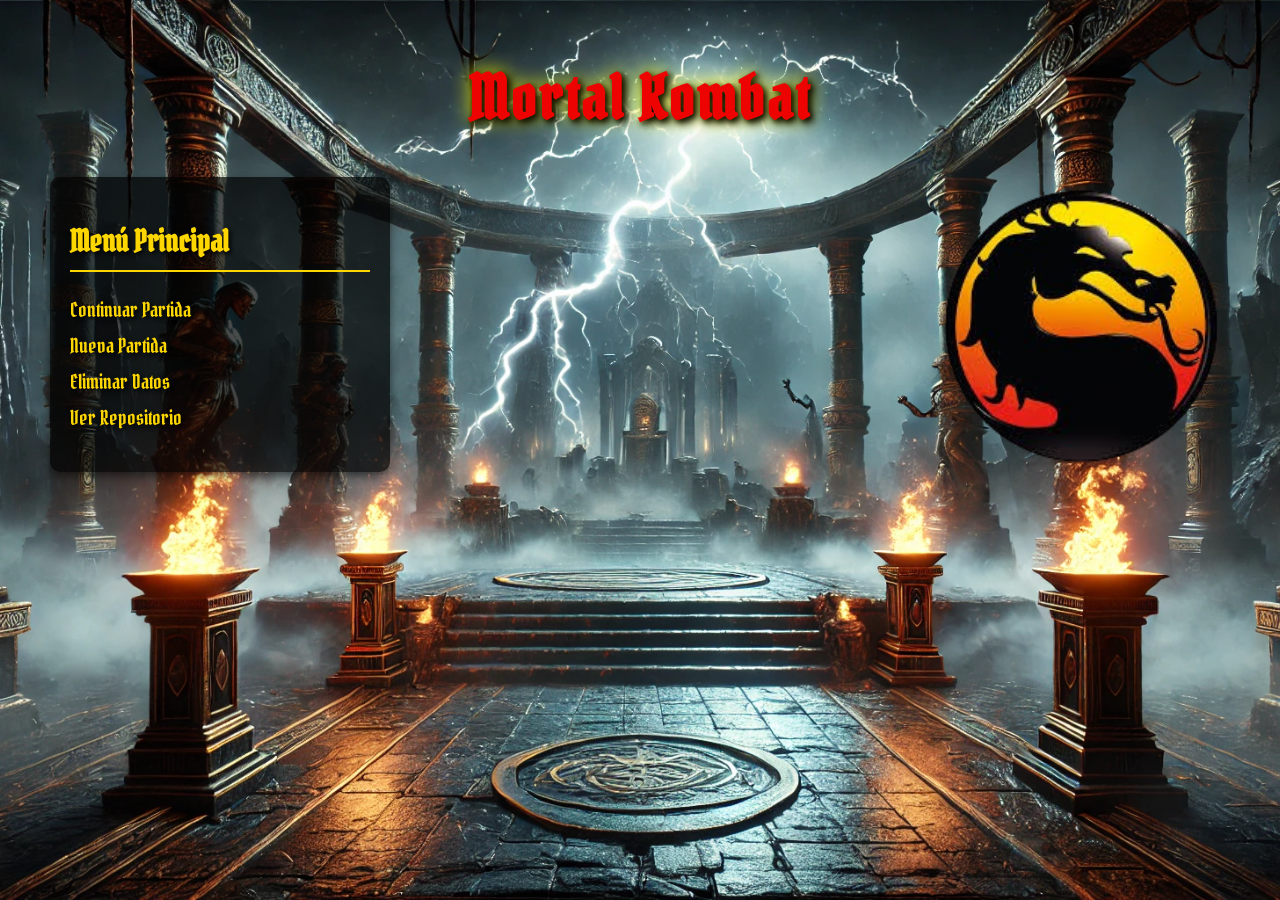
<file: html/index.html>
<!DOCTYPE html>
<html lang="es">
<head>
    <meta charset="UTF-8">
    <meta name="viewport" content="width=device-width, initial-scale=1.0">
    <title>Juego de Combates por Turnos</title>
    <link rel="stylesheet" href="../css/styles.css">
</head>
<body>
    <div class="titulo">
        <h1 class="juego-titulo">Mortal Kombat</h1>
    </div>
    <div class="contenedor">
        <div class="menu">
            <h2>Menú Principal</h2>
            <ul>
                <li><a href="#" id="continuar-partida">Continuar Partida</a></li>
                <li><a href="crear_personaje.html">Nueva Partida</a></li>
                <li><a href="#" id="eliminar-datos">Eliminar Datos</a></li>
                <li><a href="https://github.com/juane77/PROYECTO-FINAL-JAVASCRIPT/tree/gh-pages">Ver Repositorio</a></li>
            </ul>
        </div>
        <div class="logo">
            <img src="../imagenes/logo-juego.jpg" alt="Mortal Kombat Logo">
        </div>
    </div>
    <script src = "../js/clases/Inventario.js"></script>
    <script src="../js/clases/Personaje.js"></script>
    <script src="../js/clases/Arma.js"></script>
    <script src = "../js/clases/Enemigo.js"></script>
    <script src="../js/clases/Tienda.js"></script>
    <script src = "../js/clases/Combate.js"></script>
    <script src="../html/crear_personaje.html"></script>
    <script src="../js/script.js"></script>
</body>
</html>
</file>
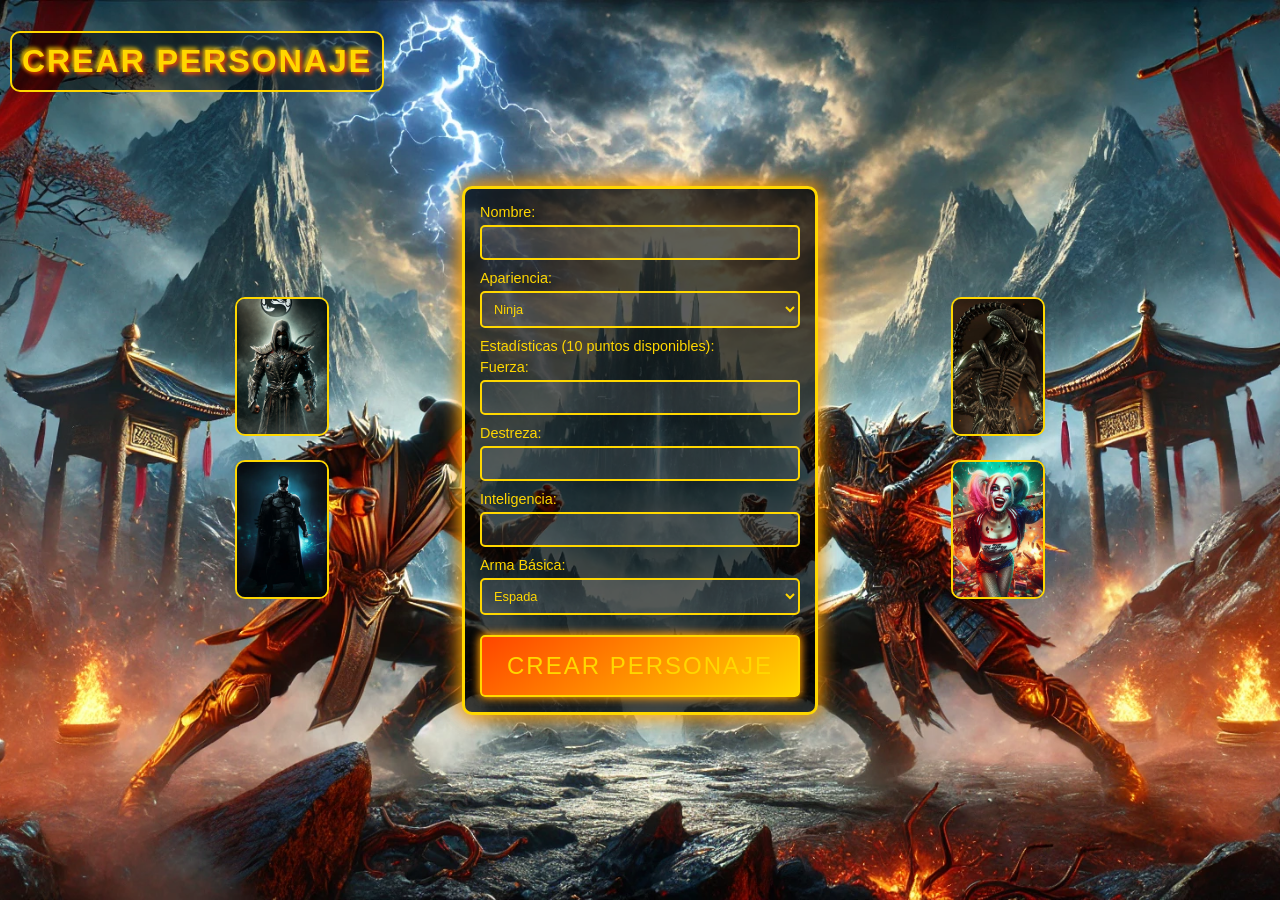
<file: html/crear_personaje.html>
<!DOCTYPE html>
<html lang="es">
<head>
    <meta charset="UTF-8">
    <meta name="viewport" content="width=device-width, initial-scale=1.0">
    <title>Crear Personaje</title>
    <link rel="stylesheet" href="../css/crear_personaje.css">
</head>
<body>
    <div class="titulo">
        <h1 class="juego-titulo">Crear Personaje</h1>
    </div>

    <div class="cajon">
        <div class="apariencia-option">
            <img src="../imagenes/ninja.jpg" alt="Ninja">
        </div>
        <div class="apariencia-option">
            <img src="../imagenes/batman.jpg" alt="Batman">
        </div>
    </div>

    <div class="contenedor">
        <form id="formulario-personaje">
            <label for="nombre">Nombre:</label>
            <input type="text" id="nombre" name="nombre" required>

            <label for="apariencia">Apariencia:</label>
            <select id="apariencia" name="apariencia">
                <option value="ninja">Ninja</option>
                <option value="batman">Batman</option>
                <option value="alien">Alien</option>
                <option value="harley">Harley</option>
            </select>

            <label for="estadisticas">Estadísticas (10 puntos disponibles):</label>
            <label for="fuerza">Fuerza:</label>
            <input type="number" id="fuerza" name="fuerza" min="1" max="10" required>

            <label for="destreza">Destreza:</label>
            <input type="number" id="destreza" name="destreza" min="1" max="10" required>

            <label for="inteligencia">Inteligencia:</label>
            <input type="number" id="inteligencia" name="inteligencia" min="1" max="10" required>

            <label for="arma">Arma Básica:</label>
            <select id="arma" name="arma">
                <option value="espada">Espada</option>
                <option value="arco">Arco</option>
                <option value="hacha">Hacha</option>
            </select>

            <button type="submit">Crear Personaje</button>
        </form>
    </div>

    <div class="cajon">
        <div class="apariencia-option">
            <img src="../imagenes/alien.jpg" alt="Alien">
        </div>
        <div class="apariencia-option">
            <img src="../imagenes/harley.jpg" alt="Harley">
        </div>
    </div>

    <script src="../js/clases/Inventario.js"></script>
    <script src="../js/clases/Personaje.js"></script>
    <script src="../js/clases/Arma.js"></script>
    <script src="../js/crearPersonajeScript.js"></script>
</body>
</html>
</file>
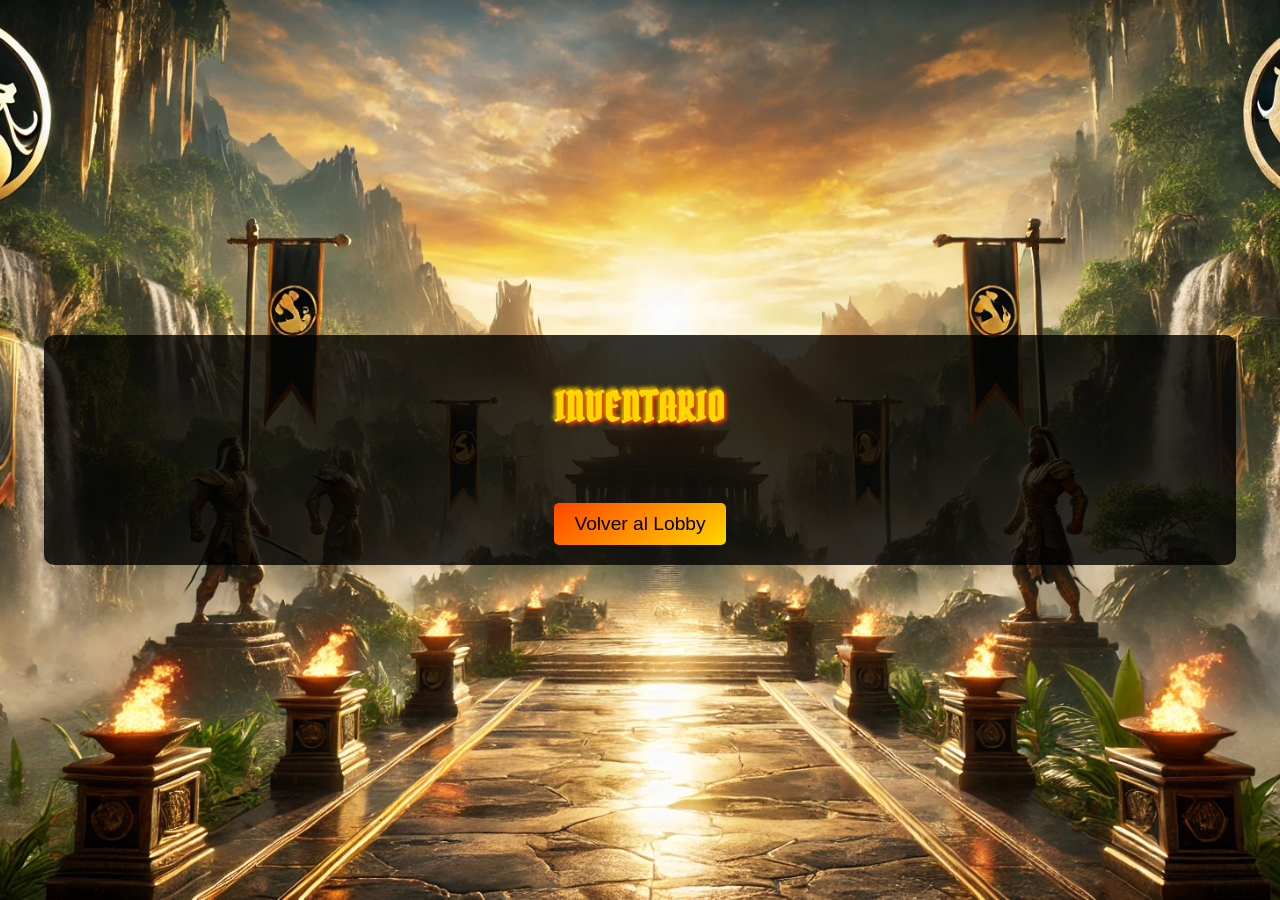
<file: html/inventario.html>
<!DOCTYPE html>
<html lang="es">
<head>
    <meta charset="UTF-8">
    <meta name="viewport" content="width=device-width, initial-scale=1.0">
    <title>Inventario</title>
    <link rel="stylesheet" href="../css/inventario.css">
    <link href="https://fonts.googleapis.com/css2?family=Pirata+One&display=swap" rel="stylesheet">
</head>
<body>
    <div class="inventario-container">
        <h1 class="inventario-titulo">Inventario</h1>
        <div class="inventario-lista-container">
            <button class="nav-button" id="left-button">&#9664;</button>
            <div class="inventario-lista" id="inventario-lista">
                <!-- Las armas se mostrarán aquí -->
            </div>
            <button class="nav-button" id="right-button">&#9654;</button>
        </div>
        <div class="arma-equipada-container" id="arma-equipada">
            <!-- La arma equipada se mostrará aquí -->
        </div>
        <button class="volver-boton" onclick="window.location.href='lobby.html'">Volver al Lobby</button>
    </div>
    <script src="../js/clases/Inventario.js"></script>
    <script src="../js/clases/Personaje.js"></script>
    <script src="../js/clases/Arma.js"></script>
    <script src="../js/inventario.js"></script>
</body>
</html>
</file>
<file: css/styles.css>
@import url('https://fonts.googleapis.com/css2?family=Pirata+One&display=swap');

body {
    background: url('../imagenes/mortalKombat.jpg') no-repeat center center/cover;
    color: #FFD700;
    font-family: 'Pirata One', cursive;
    text-shadow: 2px 2px 5px black;
    display: flex;
    flex-direction: column;
    align-items: center;
    height: 100vh;
    margin: 0;
    overflow: hidden;
}

.titulo {
    margin-top: 20px;
}

.juego-titulo {
    font-size: 60px;
    color: rgb(238, 3, 3);
    text-shadow: 4px 4px 10px black, 0 0 20px yellow, 2px 2px 5px black;
    letter-spacing: 3px;
    margin-bottom: 20px;
    animation: flicker 1.5s infinite;
}

.contenedor {
    display: flex;
    justify-content: space-between;
    align-items: center;
    width: 100%;
    padding: 0 20px;
    margin-top: 20px;
}

.menu {
    background: rgba(0, 0, 0, 0.7);
    padding: 20px;
    border-radius: 10px;
    text-align: left;
    box-shadow: 0 4px 8px rgba(0, 0, 0, 0.5);
    flex: 1;
    max-width: 300px;
    margin-left: 50px;
}

h2 {
    font-size: 30px;
    border-bottom: 2px solid #FFD700;
    padding-bottom: 10px;
    margin-bottom: 20px;
}

ul {
    list-style: none;
    padding: 0;
}

li {
    font-size: 20px;
    padding: 5px 0;
    transition: color 0.3s, transform 0.3s;
}

li:hover {
    color: red;
    transform: scale(1.05);
}

a {
    text-decoration: none;
    color: inherit;
}

a:hover {
    text-decoration: underline;
}

.logo {
    flex: 1;
    display: flex;
    justify-content: flex-end;
    max-width: 500px;
}

.logo img {
    width: 80%;
    height: auto;
}
</file>
<file: css/crear_personaje.css>
body {
    font-family: 'Arial', sans-serif;
    background: #000 url('../imagenes/fondoCreacion.jpg') no-repeat center center;
    background-size: cover;
    background-attachment: fixed;
    color: #ffd700;
    margin: 0;
    padding: 0;
    display: flex;
    justify-content: center;
    align-items: center;
    height: 100vh;
    flex-wrap: wrap;
}

.cajon {
    width: 25%;
    display: flex;
    flex-direction: column;
    align-items: center;
    justify-content: space-between;
}

.titulo {
    position: absolute;
    top: 10px;
    left: 10px;
    text-align: left;
}

.juego-titulo {
    font-size: 2em; /* Aumentado el tamaño de la fuente */
    text-shadow: 2px 2px 4px #ff4500, -2px -2px 4px #ffd700;
    letter-spacing: 2px;
    color: #ffd700;
    font-family: 'Impact', sans-serif;
    text-transform: uppercase;
    border: 2px solid #ffd700;
    padding: 10px;
    border-radius: 10px;
    background: rgba(0, 0, 0, 0.5);
}

.contenedor {
    background: rgba(0, 0, 0, 0.7);
    padding: 15px;
    border: 3px solid #ffd700;
    border-radius: 10px;
    box-shadow: 0 0 20px rgba(255, 215, 0, 0.8), 0 0 20px rgba(255, 69, 0, 0.8);
    width: 25%;
    text-align: center;
    margin: 20px;
    position: relative;
}

form {
    display: flex;
    flex-direction: column;
    align-items: flex-start;
}

label {
    font-size: 0.9em;
    margin-bottom: 5px;
    color: #ffd700;
    text-align: left;
    font-family: 'Impact', sans-serif;
    width: 100%;
}

input, select {
    margin-bottom: 10px;
    padding: 8px;
    font-size: 0.8em;
    border: 2px solid #ffd700;
    border-radius: 5px;
    background: rgba(255, 255, 255, 0.1);
    color: #ffd700;
    width: 100%;
    box-sizing: border-box;
}

button {
    padding: 15px;
    font-size: 1.5em;
    color: #ffd700;
    background: linear-gradient(145deg, #ff4500, #ffd700);
    border: 2px solid #ffd700;
    border-radius: 5px;
    cursor: pointer;
    transition: background 0.3s, color 0.3s, transform 0.3s;
    margin-top: 10px;
    width: 100%;
    text-align: center;
    font-family: 'Impact', sans-serif;
    text-transform: uppercase;
    letter-spacing: 2px;
    box-shadow: 0 0 10px rgba(255, 215, 0, 0.8), 0 0 10px rgba(255, 69, 0, 0.8);
}

button:hover {
    background: linear-gradient(145deg, #ffd700, #ff4500);
    color: #ff4500;
    transform: scale(1.05);
}

.apariencia-option {
    margin: 10px 0;
    transition: transform 0.3s;
}

.apariencia-option img {
    width: 90px;
    height: 135px;
    border-radius: 10px;
    object-fit: cover;
    border: 2px solid #ffd700;
}

.apariencia-option:hover {
    transform: scale(1.1);
}
</file>
<file: css/inventario.css>
@import url('https://fonts.googleapis.com/css2?family=Pirata+One&display=swap');

body {
    font-family: 'Pirata One', cursive;
    background: #000 url('../imagenes/inventario.jpg') no-repeat center center;
    background-size: cover;
    background-attachment: fixed;
    color: #ffd700;
    margin: 0;
    padding: 0;
    display: flex;
    justify-content: center;
    align-items: center;
    height: 100vh;
}

.inventario-container {
    width: 90%;
    max-width: 1200px;
    background: rgba(0, 0, 0, 0.8);
    padding: 20px;
    border-radius: 10px;
    text-align: center;
    overflow: hidden;
}

.inventario-titulo {
    font-size: 2.5em;
    text-shadow: 2px 2px 4px #ff4500, -2px -2px 4px #ffd700;
    letter-spacing: 2px;
    text-transform: uppercase;
    margin-bottom: 30px;
}

.inventario-lista-container {
    display: flex;
    align-items: center;
    overflow: hidden;
    position: relative;
    margin-bottom: 20px;
}

.inventario-lista {
    display: flex;
    transition: transform 0.3s ease-in-out;
}

.arma-box {
    background-color: rgba(0, 0, 0, 0.7);
    border: 2px solid #ffd700;
    border-radius: 10px;
    overflow: hidden;
    text-align: center;
    width: 180px; /* Ajustado para ocupar menos espacio */
    margin-right: 5px; /* Reducido el margen */
    flex-shrink: 0;
    color: #ffd700;
}

.arma-box:hover {
    transform: scale(1.05);
}

.arma-box img {
    width: 100%;
    height: 120px; /* Ajustado el tamaño */
    object-fit: cover;
}

.arma-box h2 {
    background-color: rgba(0, 0, 0, 0.8);
    padding: 8px 0; /* Reducido el padding */
    margin: 0;
    font-size: 1.3em;
}

.estadisticas {
    list-style-type: none;
    padding: 0;
    margin: 5px 0; /* Reducido el margen */
}

.estadisticas li {
    background-color: rgba(0, 0, 0, 0.7);
    padding: 3px 0; /* Reducido el padding */
    margin: 1px 0; /* Reducido el margen */
    font-size: 0.9em;
}

.nav-button {
    background: rgba(0, 0, 0, 0.7);
    border: 2px solid #ffd700;
    border-radius: 50%;
    width: 30px; /* Reducido el tamaño */
    height: 30px; /* Reducido el tamaño */
    display: flex;
    align-items: center;
    justify-content: center;
    color: #ffd700;
    cursor: pointer;
    position: absolute;
    top: 50%;
    transform: translateY(-50%);
    z-index: 1;
    transition: background 0.3s;
}

.nav-button:hover {
    background: rgba(255, 215, 0, 0.7);
}

#left-button {
    left: 5px;
}

#right-button {
    right: 5px;
}

.arma-equipada-container {
    display: flex;
    justify-content: center;
    margin-top: 20px;
}

.arma-equipada-box {
    background-color: rgba(0, 0, 0, 0.7);
    border: 2px solid #ffd700;
    border-radius: 10px;
    overflow: hidden;
    text-align: center;
    width: 180px; /* Ajustado para ocupar menos espacio */
    color: #ffd700;
}

.arma-equipada-box img {
    width: 100%;
    height: 120px; /* Ajustado el tamaño */
    object-fit: cover;
}

.arma-equipada-box h2 {
    background-color: rgba(0, 0, 0, 0.8);
    padding: 8px 0; /* Reducido el padding */
    margin: 0;
    font-size: 1.3em;
}

.volver-boton {
    padding: 10px 20px;
    background: linear-gradient(145deg, #ff4500, #ffd700);
    border: none;
    border-radius: 5px;
    color: #000;
    cursor: pointer;
    transition: background 0.3s, color 0.3s;
    font-size: 1.2em;
    margin-top: 20px;
}

.volver-boton:hover {
    background: linear-gradient(145deg, #ffd700, #ff4500);
    color: #fff;
}

.eliminar-boton, .equipar-boton {
    margin-top: 10px;
    padding: 5px 10px;
    background: linear-gradient(145deg, #ff4500, #ffd700);
    border: none;
    border-radius: 5px;
    color: #000;
    cursor: pointer;
    transition: background 0.3s, color 0.3s;
}

.eliminar-boton:hover, .equipar-boton:hover {
    background: linear-gradient(145deg, #ffd700, #ff4500);
    color: #fff;
}
</file>
